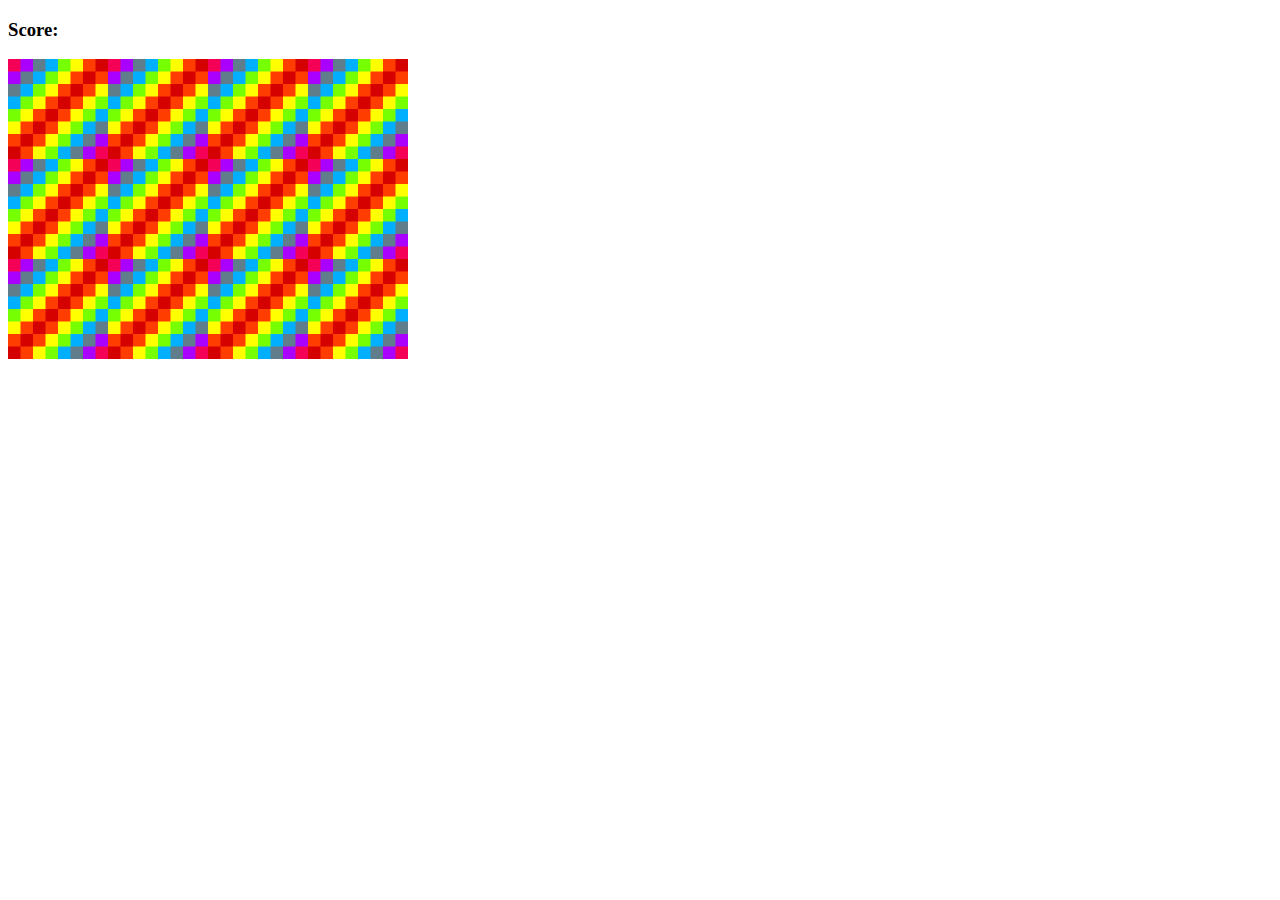
<file: memory-game/starter/index.html>
<!DOCTYPE html>
<html lang="en" dir="ltr">
<head>
  <meta charset="UTF-8">
  <title>Memory Game</title>
  <link rel="stylesheet" href="style.css"></link>
  <script src="app.js" charset="utf-8"></script>
</head>
<body>

  <h3>Score:<span id="result"></span></h3>

  <div class="grid">
  </div>

</body>
</html>
</file>
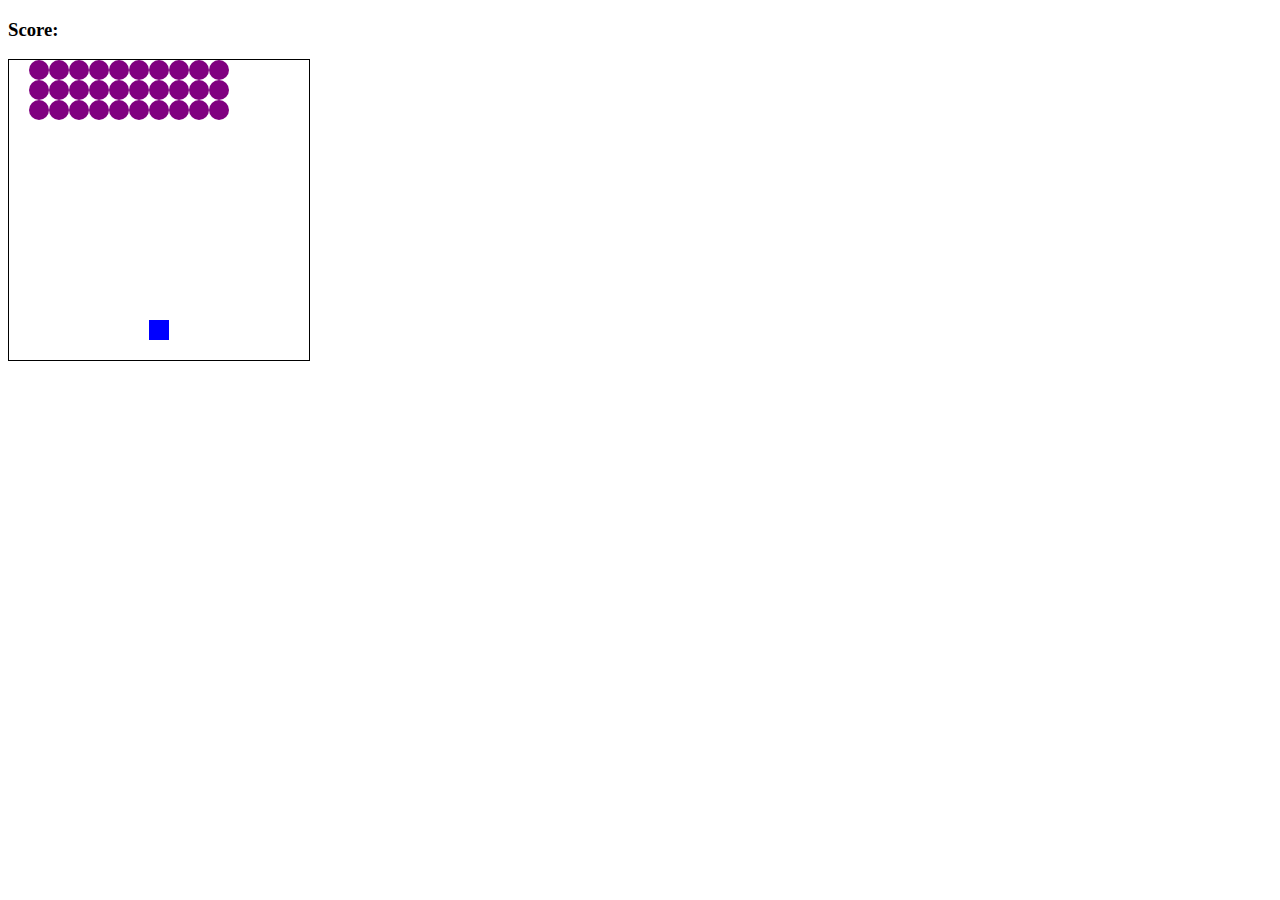
<file: new/starter/index.html>
<!DOCTYPE html>
<html lang="en">
    <head>
        <meta charset="UTF-8" />
        <meta http-equiv="X-UA-Compatible" content="IE=edge" />
        <meta name="viewport" content="width=device-width, initial-scale=1.0" />
        <title>Space Invaders</title>
        <link rel="stylesheet" href="./style.css" />
    </head>
    <body>
        <h3>Score: <span id="result"></span></h3>
        <div class="grid">
            <!-- 15 * 15 -->
            <div class=""></div>
            <div class=""></div>
            <div class=""></div>
            <div class=""></div>
            <div class=""></div>
            <div class=""></div>
            <div class=""></div>
            <div class=""></div>
            <div class=""></div>
            <div class=""></div>
            <div class=""></div>
            <div class=""></div>
            <div class=""></div>
            <div class=""></div>
            <div class=""></div>
            <div class=""></div>
            <div class=""></div>
            <div class=""></div>
            <div class=""></div>
            <div class=""></div>
            <div class=""></div>
            <div class=""></div>
            <div class=""></div>
            <div class=""></div>
            <div class=""></div>
            <div class=""></div>
            <div class=""></div>
            <div class=""></div>
            <div class=""></div>
            <div class=""></div>
            <div class=""></div>
            <div class=""></div>
            <div class=""></div>
            <div class=""></div>
            <div class=""></div>
            <div class=""></div>
            <div class=""></div>
            <div class=""></div>
            <div class=""></div>
            <div class=""></div>
            <div class=""></div>
            <div class=""></div>
            <div class=""></div>
            <div class=""></div>
            <div class=""></div>
            <div class=""></div>
            <div class=""></div>
            <div class=""></div>
            <div class=""></div>
            <div class=""></div>
            <div class=""></div>
            <div class=""></div>
            <div class=""></div>
            <div class=""></div>
            <div class=""></div>
            <div class=""></div>
            <div class=""></div>
            <div class=""></div>
            <div class=""></div>
            <div class=""></div>
            <div class=""></div>
            <div class=""></div>
            <div class=""></div>
            <div class=""></div>
            <div class=""></div>
            <div class=""></div>
            <div class=""></div>
            <div class=""></div>
            <div class=""></div>
            <div class=""></div>
            <div class=""></div>
            <div class=""></div>
            <div class=""></div>
            <div class=""></div>
            <div class=""></div>
            <div class=""></div>
            <div class=""></div>
            <div class=""></div>
            <div class=""></div>
            <div class=""></div>
            <div class=""></div>
            <div class=""></div>
            <div class=""></div>
            <div class=""></div>
            <div class=""></div>
            <div class=""></div>
            <div class=""></div>
            <div class=""></div>
            <div class=""></div>
            <div class=""></div>
            <div class=""></div>
            <div class=""></div>
            <div class=""></div>
            <div class=""></div>
            <div class=""></div>
            <div class=""></div>
            <div class=""></div>
            <div class=""></div>
            <div class=""></div>
            <div class=""></div>
            <div class=""></div>
            <div class=""></div>
            <div class=""></div>
            <div class=""></div>
            <div class=""></div>
            <div class=""></div>
            <div class=""></div>
            <div class=""></div>
            <div class=""></div>
            <div class=""></div>
            <div class=""></div>
            <div class=""></div>
            <div class=""></div>
            <div class=""></div>
            <div class=""></div>
            <div class=""></div>
            <div class=""></div>
            <div class=""></div>
            <div class=""></div>
            <div class=""></div>
            <div class=""></div>
            <div class=""></div>
            <div class=""></div>
            <div class=""></div>
            <div class=""></div>
            <div class=""></div>
            <div class=""></div>
            <div class=""></div>
            <div class=""></div>
            <div class=""></div>
            <div class=""></div>
            <div class=""></div>
            <div class=""></div>
            <div class=""></div>
            <div class=""></div>
            <div class=""></div>
            <div class=""></div>
            <div class=""></div>
            <div class=""></div>
            <div class=""></div>
            <div class=""></div>
            <div class=""></div>
            <div class=""></div>
            <div class=""></div>
            <div class=""></div>
            <div class=""></div>
            <div class=""></div>
            <div class=""></div>
            <div class=""></div>
            <div class=""></div>
            <div class=""></div>
            <div class=""></div>
            <div class=""></div>
            <div class=""></div>
            <div class=""></div>
            <div class=""></div>
            <div class=""></div>
            <div class=""></div>
            <div class=""></div>
            <div class=""></div>
            <div class=""></div>
            <div class=""></div>
            <div class=""></div>
            <div class=""></div>
            <div class=""></div>
            <div class=""></div>
            <div class=""></div>
            <div class=""></div>
            <div class=""></div>
            <div class=""></div>
            <div class=""></div>
            <div class=""></div>
            <div class=""></div>
            <div class=""></div>
            <div class=""></div>
            <div class=""></div>
            <div class=""></div>
            <div class=""></div>
            <div class=""></div>
            <div class=""></div>
            <div class=""></div>
            <div class=""></div>
            <div class=""></div>
            <div class=""></div>
            <div class=""></div>
            <div class=""></div>
            <div class=""></div>
            <div class=""></div>
            <div class=""></div>
            <div class=""></div>
            <div class=""></div>
            <div class=""></div>
            <div class=""></div>
            <div class=""></div>
            <div class=""></div>
            <div class=""></div>
            <div class=""></div>
            <div class=""></div>
            <div class=""></div>
            <div class=""></div>
            <div class=""></div>
            <div class=""></div>
            <div class=""></div>
            <div class=""></div>
            <div class=""></div>
            <div class=""></div>
            <div class=""></div>
            <div class=""></div>
            <div class=""></div>
            <div class=""></div>
            <div class=""></div>
            <div class=""></div>
            <div class=""></div>
            <div class=""></div>
            <div class=""></div>
            <div class=""></div>
            <div class=""></div>
            <div class=""></div>
            <div class=""></div>
            <div class=""></div>
            <div class=""></div>
            <div class=""></div>
            <div class=""></div>
            <div class=""></div>
            <div class=""></div>
        </div>
        <script src="./app.js"></script>
    </body>
</html>
</file>
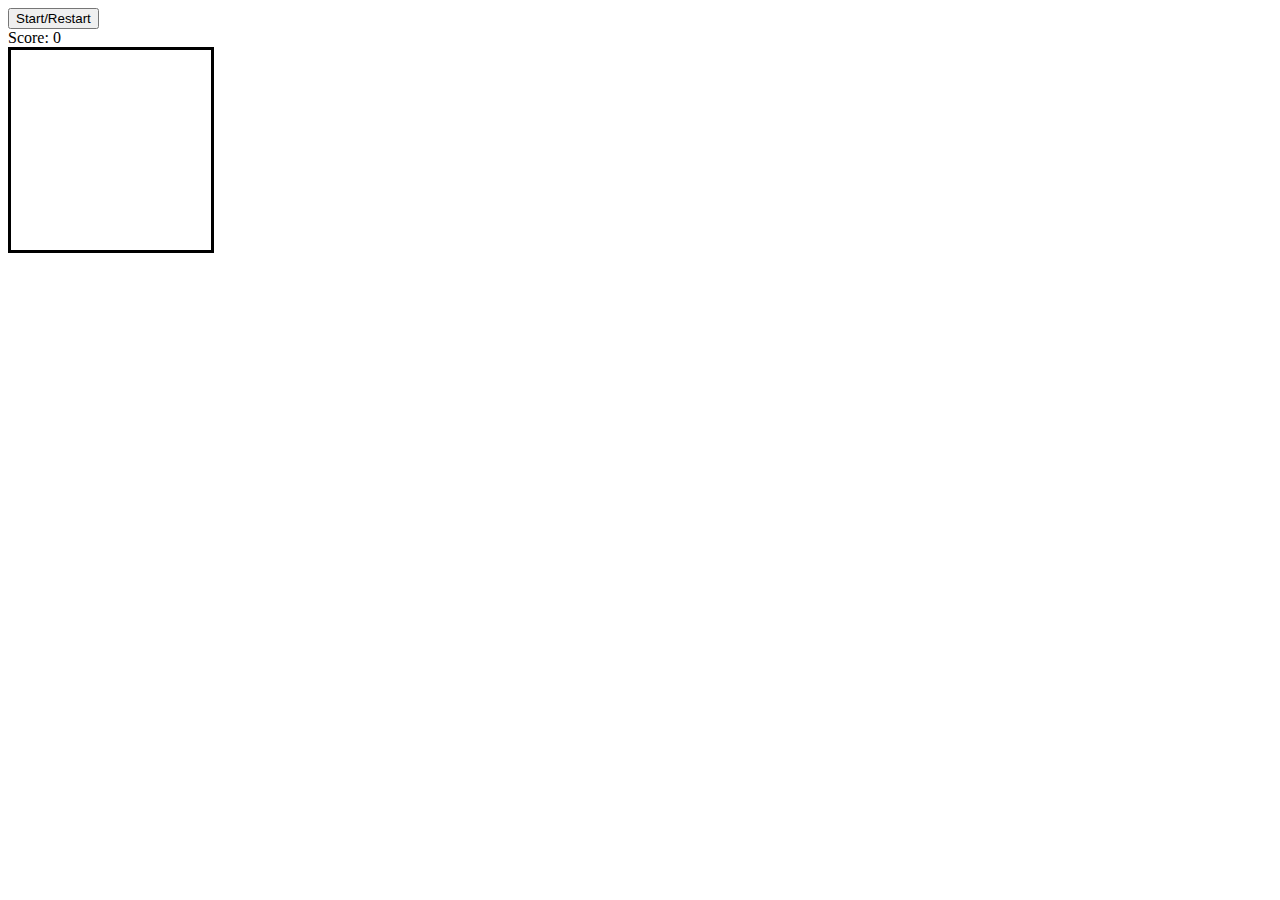
<file: Snake/starter/index.html>
<!DOCTYPE html>
<html lang="en">
    <head>
        <meta charset="UTF-8" />
        <meta http-equiv="X-UA-Compatible" content="IE=edge" />
        <meta name="viewport" content="width=device-width, initial-scale=1.0" />
        <title>Snake Tutorial</title>
        <link rel="stylesheet" href="./style.css" />
        <script src="./app.js"></script>
    </head>
    <body>
        <button class="start">Start/Restart</button>
        <div class="score">Score: <span>0</span></div>
        <div class="grid">
            <!-- 10 * 10 -->
            <div class=""></div>
            <div class=""></div>
            <div class=""></div>
            <div class=""></div>
            <div class=""></div>
            <div class=""></div>
            <div class=""></div>
            <div class=""></div>
            <div class=""></div>
            <div class=""></div>
            <div class=""></div>
            <div class=""></div>
            <div class=""></div>
            <div class=""></div>
            <div class=""></div>
            <div class=""></div>
            <div class=""></div>
            <div class=""></div>
            <div class=""></div>
            <div class=""></div>
            <div class=""></div>
            <div class=""></div>
            <div class=""></div>
            <div class=""></div>
            <div class=""></div>
            <div class=""></div>
            <div class=""></div>
            <div class=""></div>
            <div class=""></div>
            <div class=""></div>
            <div class=""></div>
            <div class=""></div>
            <div class=""></div>
            <div class=""></div>
            <div class=""></div>
            <div class=""></div>
            <div class=""></div>
            <div class=""></div>
            <div class=""></div>
            <div class=""></div>
            <div class=""></div>
            <div class=""></div>
            <div class=""></div>
            <div class=""></div>
            <div class=""></div>
            <div class=""></div>
            <div class=""></div>
            <div class=""></div>
            <div class=""></div>
            <div class=""></div>
            <div class=""></div>
            <div class=""></div>
            <div class=""></div>
            <div class=""></div>
            <div class=""></div>
            <div class=""></div>
            <div class=""></div>
            <div class=""></div>
            <div class=""></div>
            <div class=""></div>
            <div class=""></div>
            <div class=""></div>
            <div class=""></div>
            <div class=""></div>
            <div class=""></div>
            <div class=""></div>
            <div class=""></div>
            <div class=""></div>
            <div class=""></div>
            <div class=""></div>
            <div class=""></div>
            <div class=""></div>
            <div class=""></div>
            <div class=""></div>
            <div class=""></div>
            <div class=""></div>
            <div class=""></div>
            <div class=""></div>
            <div class=""></div>
            <div class=""></div>
            <div class=""></div>
            <div class=""></div>
            <div class=""></div>
            <div class=""></div>
            <div class=""></div>
            <div class=""></div>
            <div class=""></div>
            <div class=""></div>
            <div class=""></div>
            <div class=""></div>
            <div class=""></div>
            <div class=""></div>
            <div class=""></div>
            <div class=""></div>
            <div class=""></div>
            <div class=""></div>
            <div class=""></div>
            <div class=""></div>
            <div class=""></div>
            <div class=""></div>
        </div>
    </body>
</html>
</file>
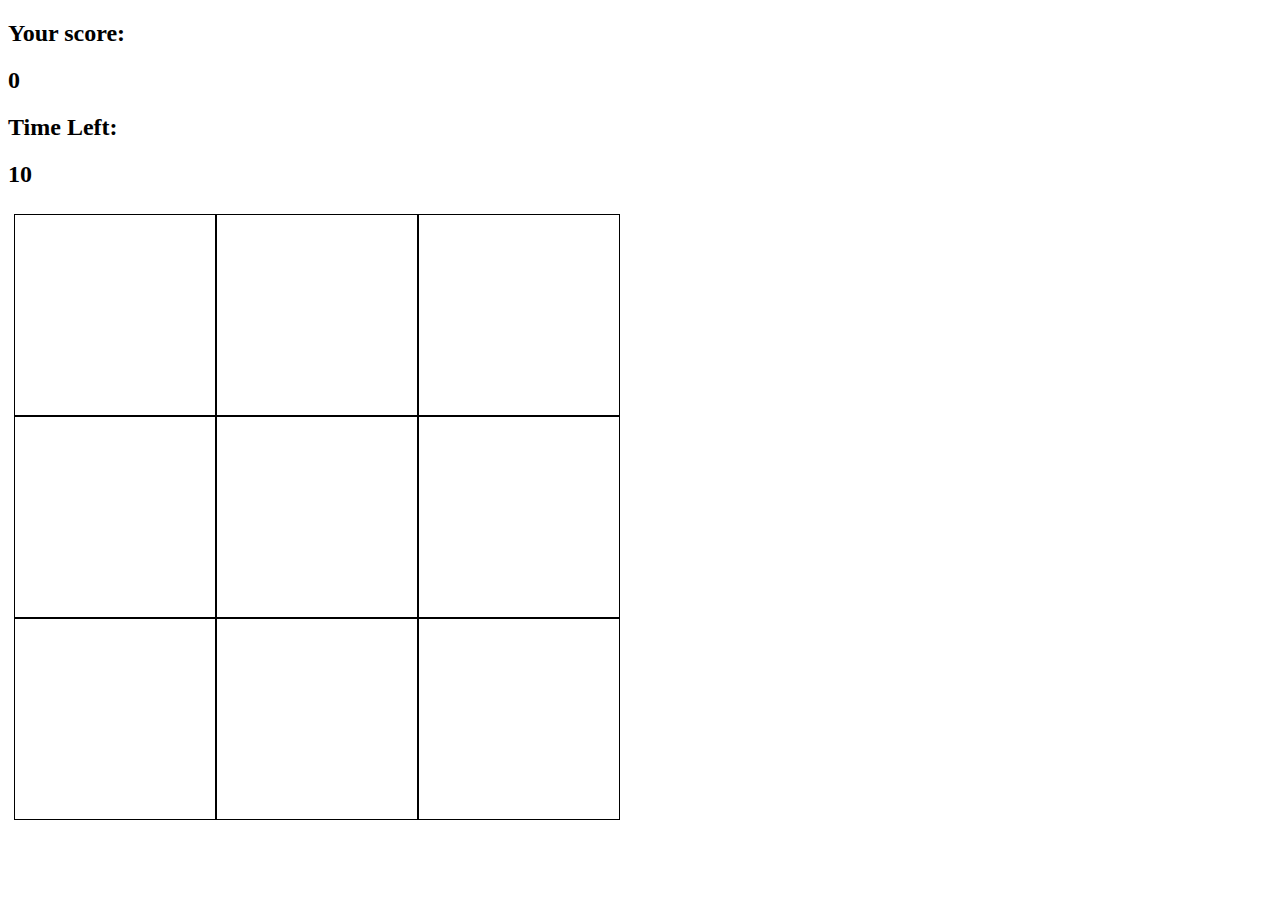
<file: whace-a-mole/starter/index.html>
<!DOCTYPE html>

<html lang="en">
    <head>
        <meta charset="utf-8" />
        <title>Whac-a-mole</title>
        <link rel="stylesheet" href="styles.css" />
    </head>
    <body>
        <h2>Your score:</h2>
        <h2 id="score">0</h2>

        <h2>Time Left:</h2>
        <h2 id="time-left">10</h2>

        <div class="grid">
            <div class="square" id="1"></div>
            <div class="square" id="2"></div>
            <div class="square" id="3"></div>
            <div class="square" id="4"></div>
            <div class="square" id="5"></div>
            <div class="square" id="6"></div>
            <div class="square" id="7"></div>
            <div class="square" id="8"></div>
            <div class="square" id="9"></div>
        </div>

        <script src="app.js"></script>
    </body>
</html>
</file>
<file: memory-game/starter/style.css>
.grid {
    display: flex;
    flex-wrap: wrap;
    width: 400px;
    height: 300px;
}
</file>
<file: new/starter/style.css>
.grid {
    display: flex;
    flex-wrap: wrap;
    border: 1px solid #000;
    width: 300px;
    height: 300px;
}

.grid div {
    height: 20px;
    width: 20px;
}
.shooter {
    background-color: blue;
}
.invader {
    background-color: purple;
    border-radius: 10px;
}
.boom {
    background-color: red;
}
.laser {
    background-color: orange;
}
</file>
<file: Snake/starter/style.css>
.grid {
    width: 200px;
    height: 200px;
    display: flex;
    flex-wrap: wrap;
    border-style: solid;
}
.grid div {
    height: 20px;
    width: 20px;
}
.snake {
    background-color: blue;
}
.apple {
    background-color: red;
}
</file>
<file: whace-a-mole/starter/styles.css>
.grid {
    /* width: 606px;
    height: 606px; */
    display: flex;
    flex-flow: row wrap;
    justify-content: center;
    align-content: center;
    align-items: center;
    width: 618px;
    height: 618px;
    /* flex-wrap: wrap; */
}

.square {
    height: 200px;
    width: 200px;
    border: solid black 1px;
}

.mole {
    background-image: url("./mole.jpg");
    background-size: cover;
}
</file>
